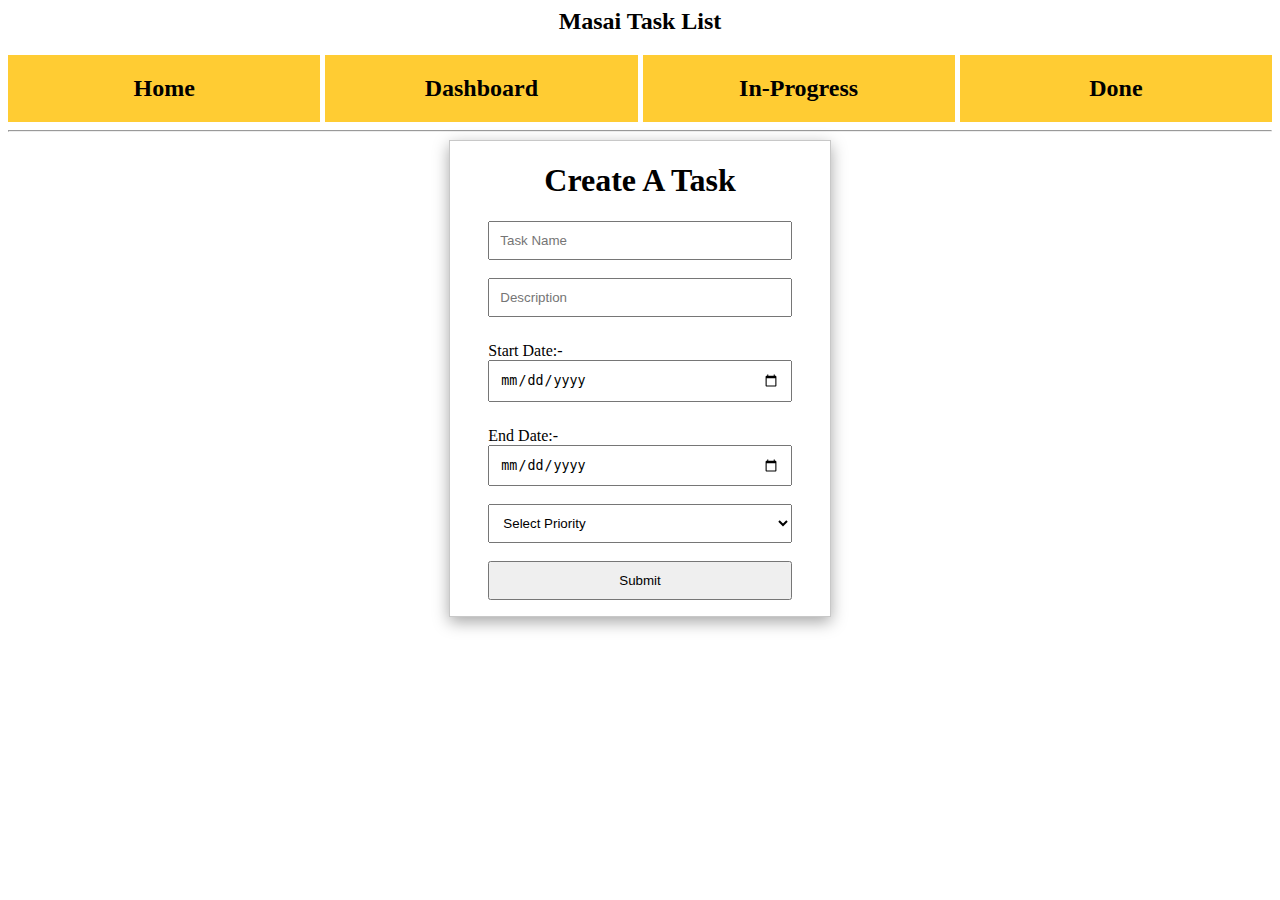
<file: index.html>
<html>
  <head>
    <title>TODO APP</title>
    <link rel="stylesheet" href="./Styles/index.css" />
    <link rel="stylesheet" href="./Styles/navbar.css" />
  </head>
  <body>
    <div id="navbar">
      <h2>Masai Task List</h2>
      <div>
        <a href="./index.html">
          <h2>Home</h2>
        </a>
        <a href="./dashboard.html">
          <h2>Dashboard</h2>
        </a>
        <a href="./Progress.html">
          <h2>In-Progress</h2>
        </a>
        <a href="./Done.html">
          <h2>Done</h2>
        </a>
      </div>
    </div>
    <hr />
    <div id="create">
      <h1>Create A Task</h1>
      <form>
        <input id="name" placeholder="Task Name" type="text" required /><br /><br />
        <input id="desc" placeholder="Description" type="text" required /><br /><br />
        <label for="">Start Date:-</label>
        <input type="date" id="start" /> <br /><br />
        <label for="">End Date:-</label>
        <input type="date" id="end" /><br /><br />
        <select id="priority" on>
          <option value="">Select Priority</option>
          <option value="Low">Low</option>
          <option value="Medium">Medium</option>
          <option value="High">High</option></select
        ><br /><br />
        <input style="cursor: pointer" type="submit" value="Submit" />
      </form>
    </div>
  </body>
  <script src="./Scripts/index.js"></script>
</html>
</file>
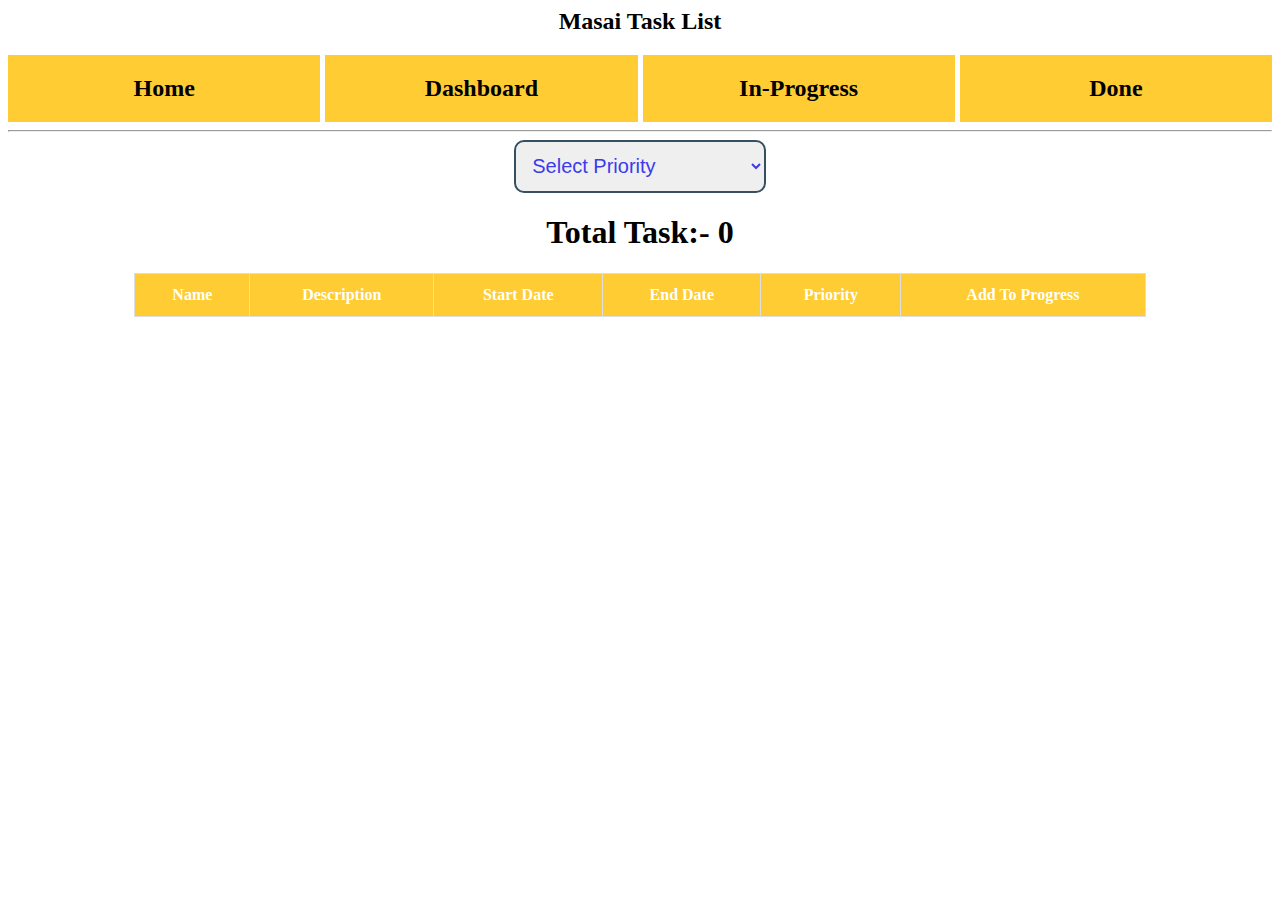
<file: dashboard.html>
<html>
  <head>
    <title>Web20-C4</title>
    <link rel="stylesheet" href="./Styles/table.css" />
    <link rel="stylesheet" href="./Styles/navbar.css" />
  </head>
  <body>
    <div id="navbar">
      <h2>Masai Task List</h2>
      <div>
        <a href="./index.html">
          <h2>Home</h2>
        </a>
        <a href="./dashboard.html">
          <h2>Dashboard</h2>
        </a>
        <a href="./Progress.html">
          <h2>In-Progress</h2>
        </a>
        <a href="./Done.html">
          <h2>Done</h2>
        </a>
      </div>
    </div>
    <hr />
    <select id="filter">
      <option value="">Select Priority</option>
      <option value="Low">Low</option>
      <option value="Medium">Medium</option>
      <option value="High">High</option>
    </select>
    <h1>Total Task:- <span id="task-count">0</span></h1>
    <table>
      <thead>
        <tr>
          <th>Name</th>
          <th>Description</th>
          <th>Start Date</th>
          <th>End Date</th>
          <th>Priority</th>
          <th>Add To Progress</th>
        </tr>
      </thead>
      <tbody>
        <!-- Update the rows here using jsvascript -->
      </tbody>
    </table>
  </body>
  <script src="./Scripts/dashboard.js"></script>
</html>
</file>
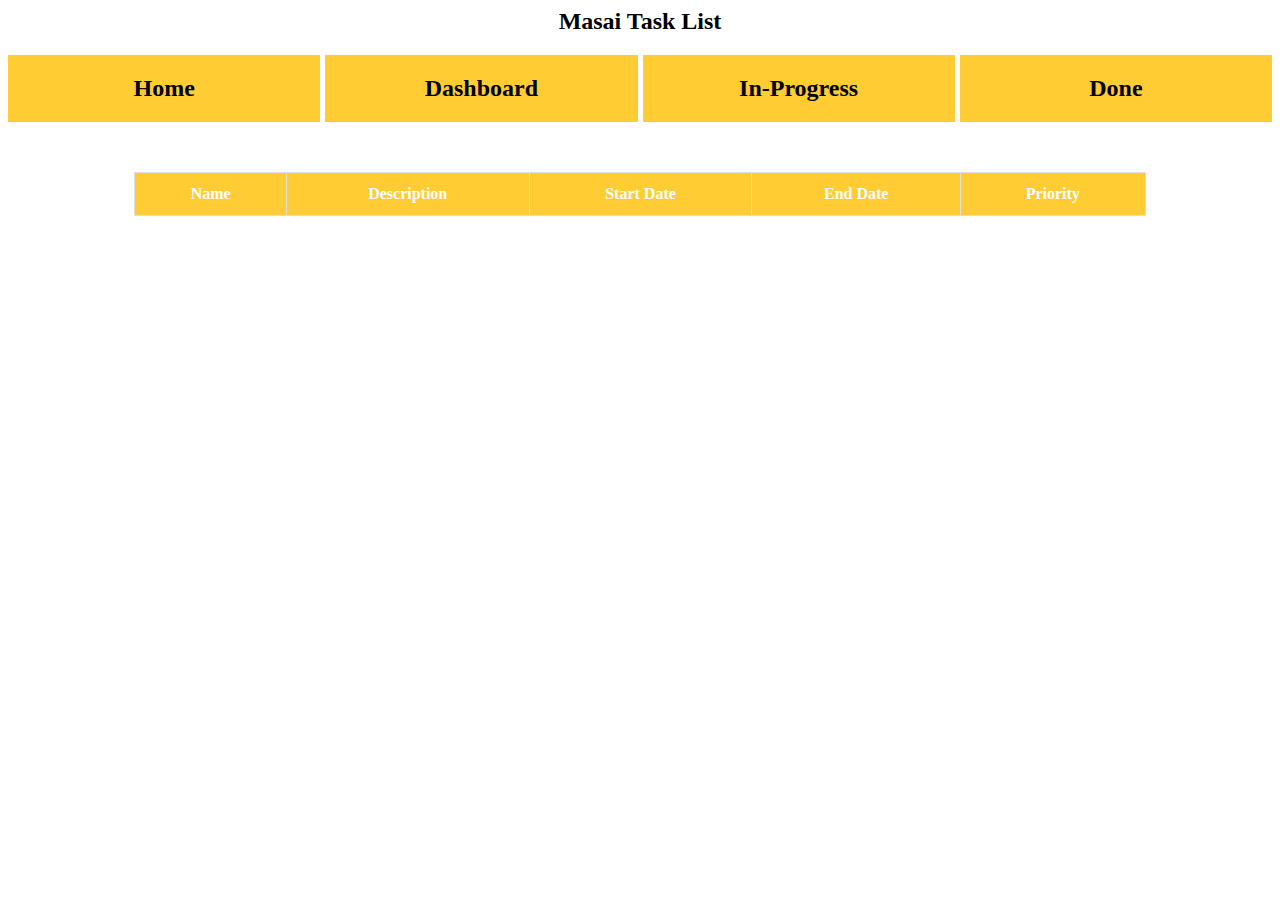
<file: Done.html>
<html>
  <head>
    <title>Web20-C4</title>
    <link rel="stylesheet" href="./Styles/table.css" />
    <link rel="stylesheet" href="./Styles/navbar.css" />
  </head>
  <body>
    <div id="navbar">
      <h2>Masai Task List</h2>
      <div>
        <a href="./index.html">
          <h2>Home</h2>
        </a>
        <a href="./dashboard.html">
          <h2>Dashboard</h2>
        </a>
        <a href="./Progress.html">
          <h2>In-Progress</h2>
        </a>
        <a href="./Done.html">
          <h2>Done</h2>
        </a>
      </div>
    </div>
    <table style="margin-top: 50px">
      <thead>
        <tr>
          <th>Name</th>
          <th>Description</th>
          <th>Start Date</th>
          <th>End Date</th>
          <th>Priority</th>
        </tr>
      </thead>
      <tbody>
        <!-- Update the rows here using jsvascript -->
      </tbody>
    </table>
  </body>
  <script src="./Scripts/done.js"></script>
</html>
</file>
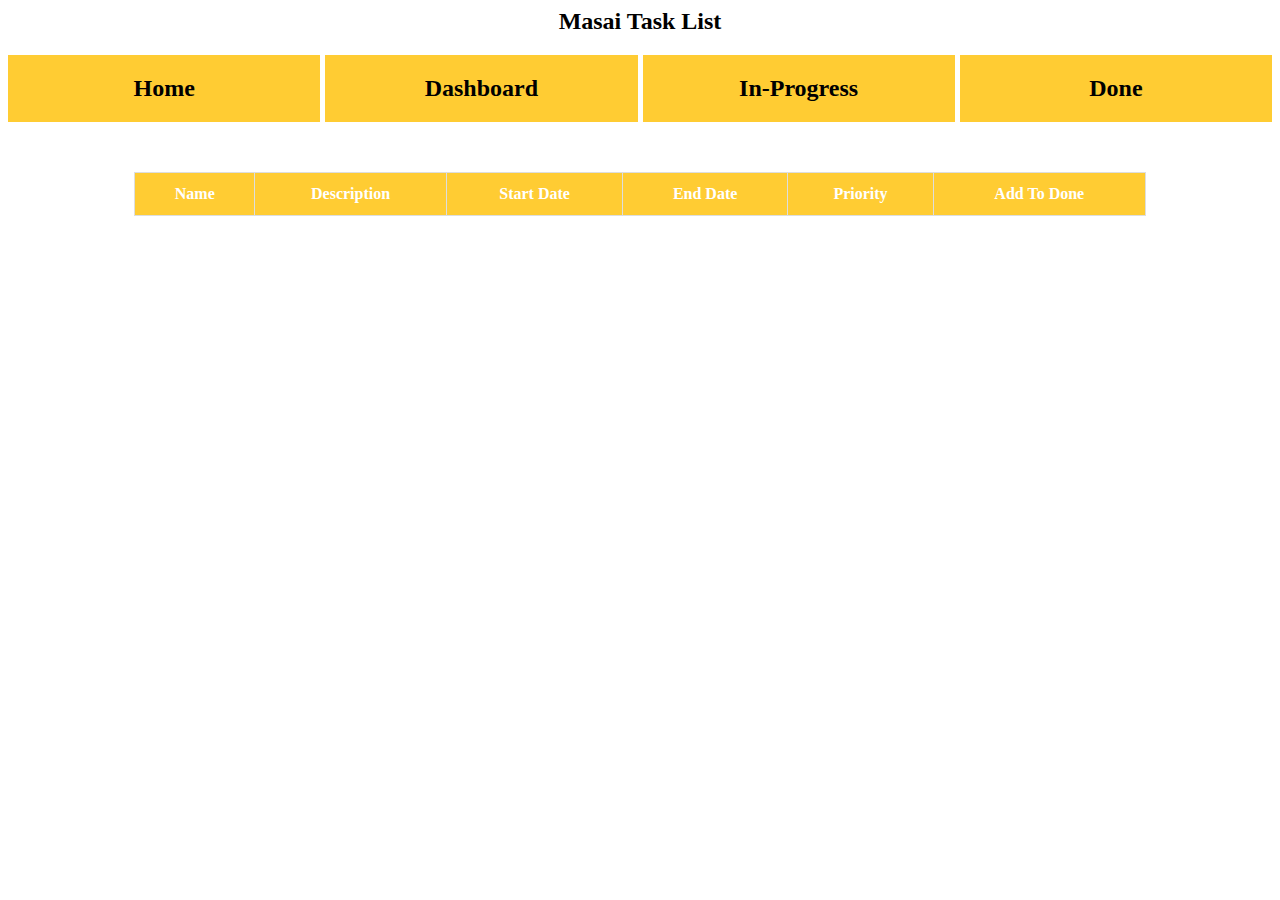
<file: Progress.html>
<html>
  <head>
    <title>Web20-C4</title>
    <link rel="stylesheet" href="./Styles/table.css" />
    <link rel="stylesheet" href="./Styles/navbar.css" />
  </head>
  <body>
    <div id="navbar">
      <h2>Masai Task List</h2>
      <div>
        <a href="./index.html">
          <h2>Home</h2>
        </a>
        <a href="./dashboard.html">
          <h2>Dashboard</h2>
        </a>
        <a href="./Progress.html">
          <h2>In-Progress</h2>
        </a>
        <a href="./Done.html">
          <h2>Done</h2>
        </a>
      </div>
    </div>
    <table style="margin-top: 50px">
      <thead>
        <tr>
          <th>Name</th>
          <th>Description</th>
          <th>Start Date</th>
          <th>End Date</th>
          <th>Priority</th>
          <th>Add To Done</th>
        </tr>
      </thead>
      <tbody>
        <!-- Update the rows here using jsvascript -->
      </tbody>
    </table>
  </body>
  <script src="./Scripts/progress.js"></script>
</html>
</file>
<file: Styles/index.css>
/* Write css related to the Home page here  */

#create {
  margin: auto;
  text-align: center;
  border: 1px solid rgb(200, 200, 200);
  width: 30%;
  box-shadow: rgba(0, 0, 0, 0.35) 0px 5px 15px;
}
#create > form > input,
#create > form > select {
  width: 80%;
  padding: 10px;
  margin: auto;
}
label {
  display: block;
  text-align: left;
  padding: 2% 0px 0px 10%;
}
</file>
<file: Styles/navbar.css>
/* Write necessery css for navbar here  */
#navbar>h2{
    text-align: center;
}
#navbar>div{
    display: grid;
    grid-template-columns: repeat(4,1fr);
    gap: 5px;
}
#navbar >div>a{
    color: black;
    text-align: center;
    background-color:rgb(255, 204, 51);
    text-decoration: none;
}
</file>
<file: Styles/table.css>
/* Write all the code related to the table here  */

#filter {
  display: block;
  margin: auto;
  width: 20%;
  font-size: 20px;
  padding: 1%;
  border-radius: 10px;
  color: rgb(59, 59, 236);
  border: 2px solid rgb(53, 79, 99);
}
h1 {
  text-align: center;
}
table {
  border-collapse: collapse;
  text-align: center;
  width: 80%;
  margin: auto;
  /* border: 2px solid rgb(200, 200, 200); */
}
table th {
  color: white;
  background-color:rgb(255, 204, 51);
}
table td,
table th {
  padding: 12px;
  text-align: center;
  border: 1px solid rgb(221, 222, 222);
}
table tr:nth-child(even) {
  background-color: #8caacf;
}
table tr:hover {
  background-color: #ddd;
}
</file>
